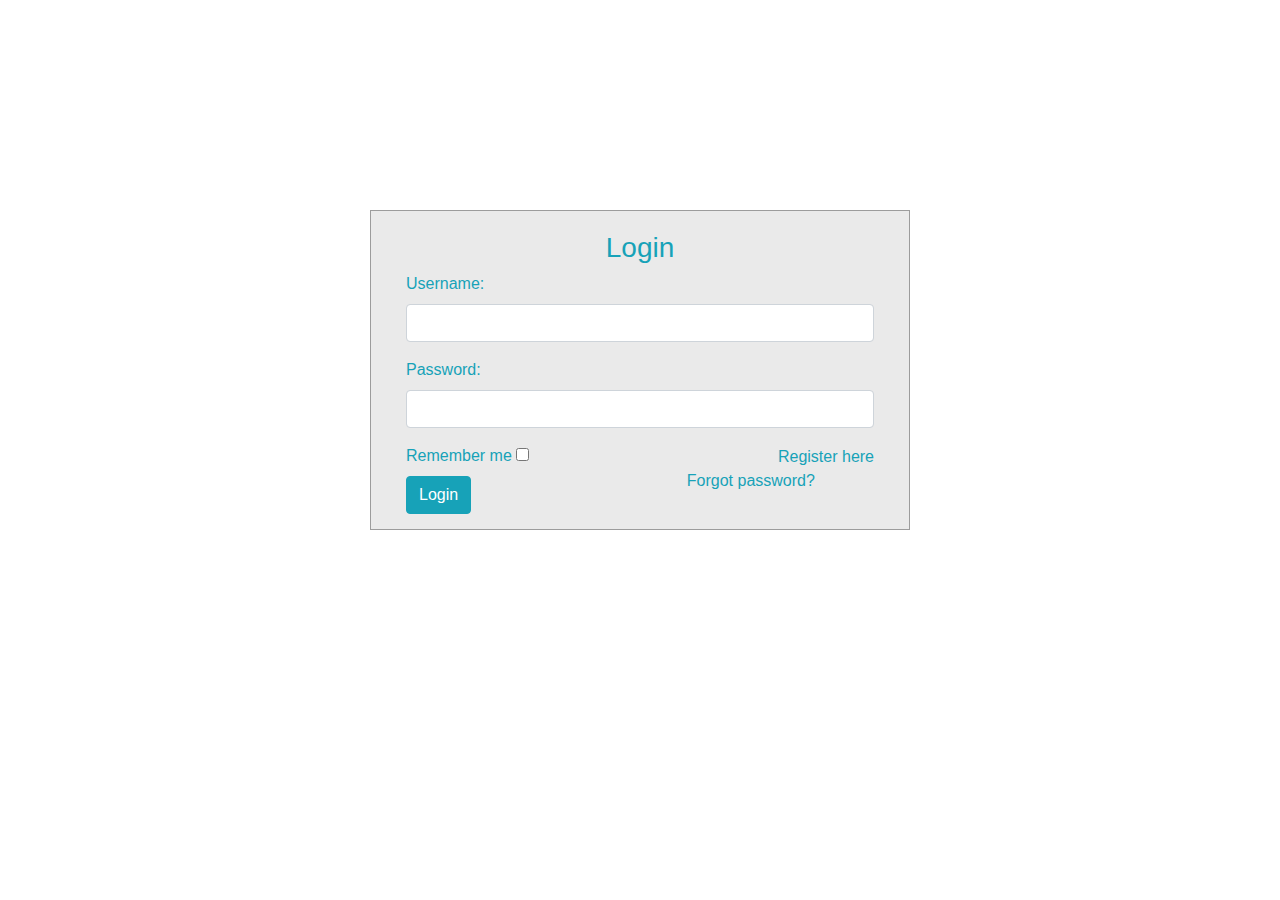
<file: index.html>
<!DOCTYPE html>
<html>
<head>
    <meta charset='utf-8'>
    <meta http-equiv='X-UA-Compatible' content='IE=edge'>
    <title>Login</title>
    
    <link rel="stylesheet" type="text/css" href="style.css" />
   
    
    <link href="//maxcdn.bootstrapcdn.com/bootstrap/4.1.1/css/bootstrap.min.css" rel="stylesheet" id="bootstrap-css">
    <script src="//maxcdn.bootstrapcdn.com/bootstrap/4.1.1/js/bootstrap.min.js"></script>
    <script src="//cdnjs.cloudflare.com/ajax/libs/jquery/3.2.1/jquery.min.js"></script>
</head>
<!------ Include the above in your HEAD tag ---------->

<body>
  <nav>
    <div id="login">
        <h3 class="text-center text-white pt-5">Login form</h3>
        <div class="container">
            <div id="login-row" class="row justify-content-center align-items-center">
                <div id="login-column" class="col-md-6">
                    <div id="login-box" class="col-md-12">
                        <form id="login-form" class="form" action="" method="post">
                            <h3 class="text-center text-info">Login</h3>
                            <div class="form-group">
                                <label for="username" class="text-info">Username:</label><br>
                                <input type="text" name="username" id="username" class="form-control">
                            </div>
                            <div class="form-group">
                                <label for="password" class="text-info">Password:</label><br>
                                <input type="password" name="password" id="password" class="form-control">
                            </div>
                            <div class="form-group">
                                <label for="remember-me" class="text-info"><span>Remember me</span> <span><input id="remember-me" name="remember-me" type="checkbox"></span></label><br>
                                <a class="btn btn-info btn-md" href="done.html">Login</a>
                            </div>
                            <div id="register-link" class="text-right">
                                <a href="register.html" class="text-info">Register here</a>
                            </div>
                            
                              <a href="forgot.html" class="forgot">Forgot password?</a>
                          
                        </form>
                    </div>
                </div>
            </div>
        </div>
    </div>
  </nav>
</body>

</html>
</file>
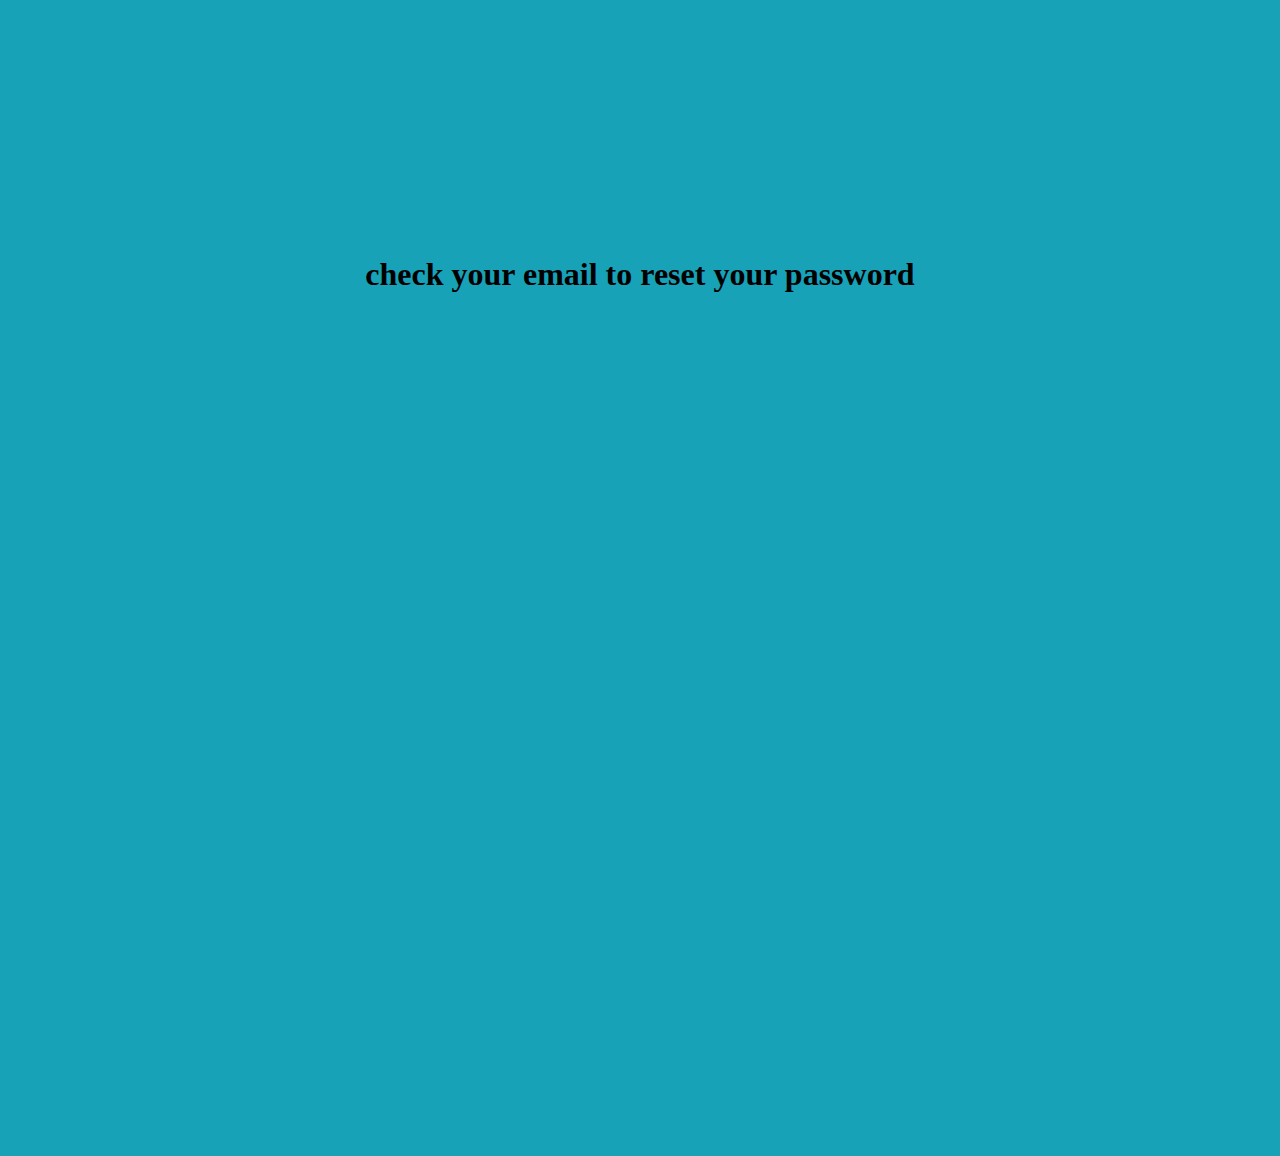
<file: done_f.html>
<!DOCTYPE html>
<html>
<head>
    <meta charset='utf-8'>
    <meta http-equiv='X-UA-Compatible' content='IE=edge'>
    <title>My Account</title>
    <meta name='viewport' content='width=device-width, initial-scale=1'>
    <link rel='stylesheet' type='text/css' media='screen' href='style.css'>
    
</head>
<body>
    <h1 id="done">check your email to reset your password</h1>
    
</body>
</html>
</file>
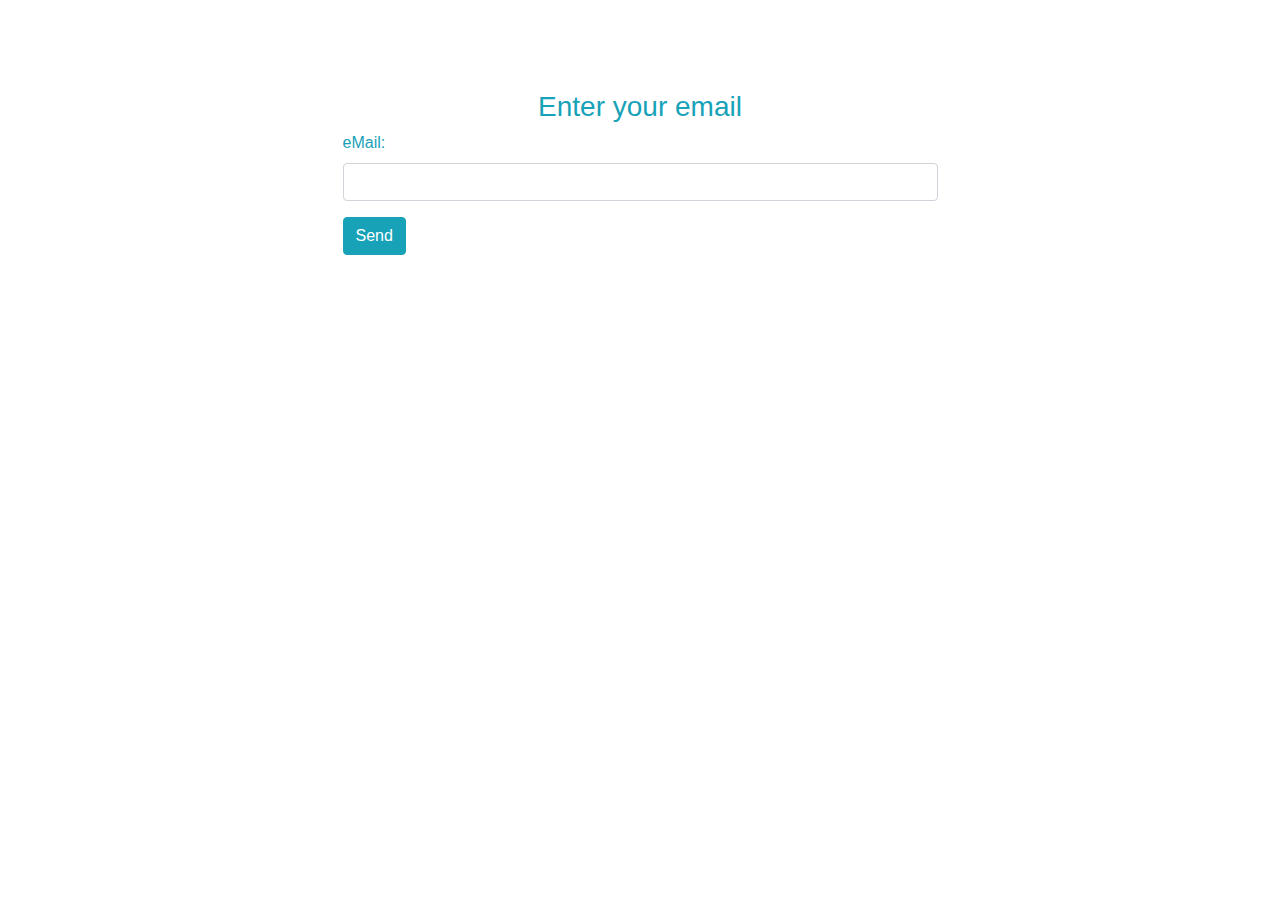
<file: forgot.html>
<!DOCTYPE html>
<html>
<head>
    <meta charset='utf-8'>
    <meta http-equiv='X-UA-Compatible' content='IE=edge'>
    <title>Forgot password</title>
    <meta name='viewport' content='width=device-width, initial-scale=1'>
    <link rel='stylesheet' type='text/css' media='screen' href='style.css'>
   <link href="//maxcdn.bootstrapcdn.com/bootstrap/4.1.1/css/bootstrap.min.css" rel="stylesheet" id="bootstrap-css">
    <script src="//maxcdn.bootstrapcdn.com/bootstrap/4.1.1/js/bootstrap.min.js"></script>
    <script src="//cdnjs.cloudflare.com/ajax/libs/jquery/3.2.1/jquery.min.js"></script>
    
</head>
<body>
    <div id="login">
        <h3 class="text-center text-white pt-5">Register</h3>
        <div class="register">
            <div id="login-row" class="row justify-content-center align-items-center">
                <div id="login-column" class="col-md-6">
                    <div id="login-box" class="col-md-12">
                        <form id="login-form" class="form" action="" method="post">
                            <h3 class="text-center text-info">Enter your email</h3>
                            
                            <div class="form-group">
                                <label for="password" class="text-info" >eMail:</label><br>
                                <input type="email" name="password" id="password" class="form-control">
                            </div>
                            <div class="form-group">
                                
                                <a class="btn btn-info btn-md" href="done_f.html">Send</a>
                            </div>
                            
                          
                        </form>
                    </div>
                </div>
            </div>
        </div>
    </div>
    
</body>
</html>
</file>
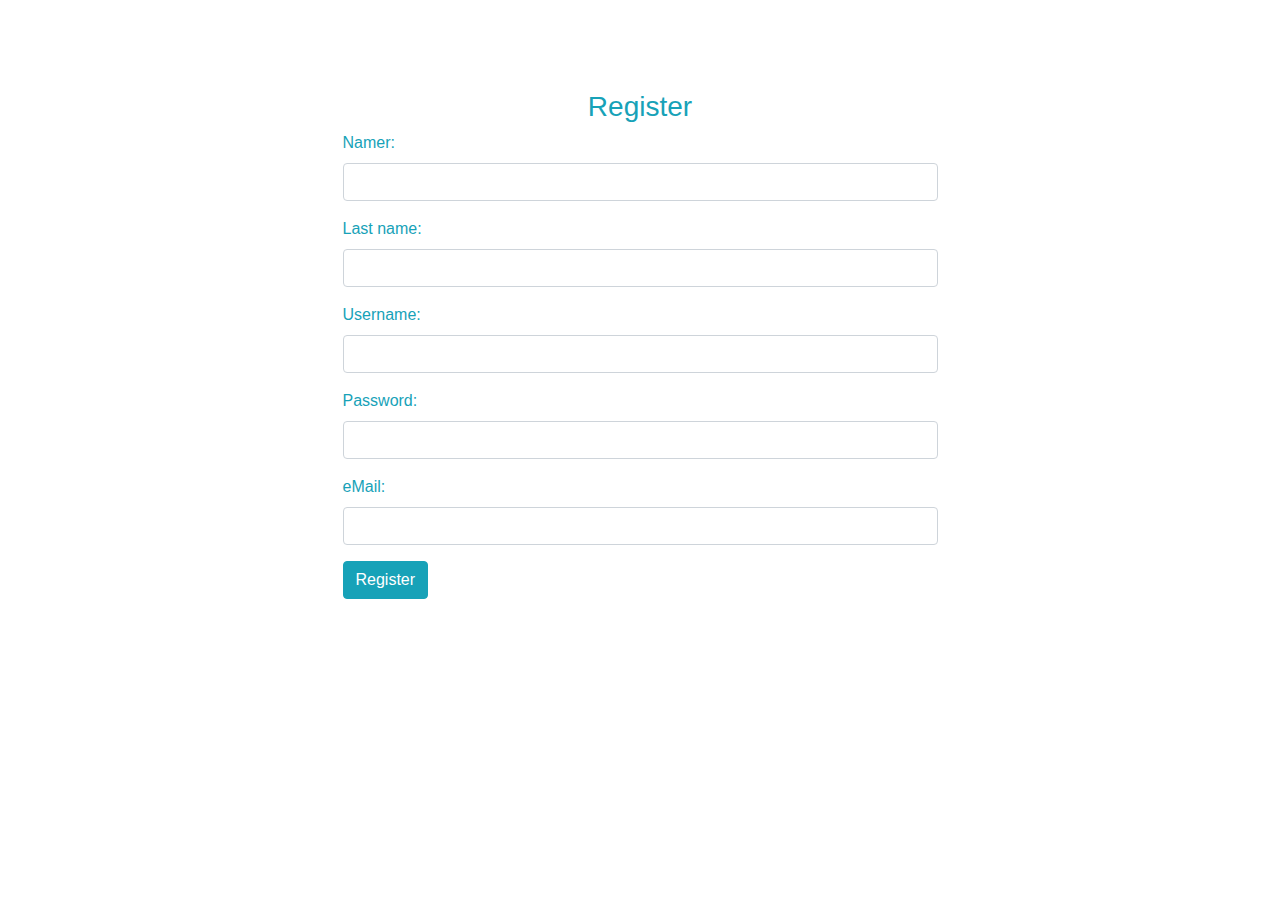
<file: register.html>
<!DOCTYPE html>
<html>
<head>
    <meta charset='utf-8'>
    <meta http-equiv='X-UA-Compatible' content='IE=edge'>
    <title>Register</title>
    <meta name='viewport' content='width=device-width, initial-scale=1'>
    <link rel='stylesheet' type='text/css' media='screen' href='style.css'>
   <link href="//maxcdn.bootstrapcdn.com/bootstrap/4.1.1/css/bootstrap.min.css" rel="stylesheet" id="bootstrap-css">
    <script src="//maxcdn.bootstrapcdn.com/bootstrap/4.1.1/js/bootstrap.min.js"></script>
    <script src="//cdnjs.cloudflare.com/ajax/libs/jquery/3.2.1/jquery.min.js"></script>
    
</head>
<body>
    <div id="login">
        <h3 class="text-center text-white pt-5">Register</h3>
        <div class="register">
            <div id="login-row" class="row justify-content-center align-items-center">
                <div id="login-column" class="col-md-6">
                    <div id="login-box" class="col-md-12">
                        <form id="login-form" class="form" action="" method="post">
                            <h3 class="text-center text-info">Register</h3>
                            <div class="form-group">
                                <label for="username" class="text-info">Namer:</label><br>
                                <input type="text" name="username" id="username" class="form-control">
                            </div>
                            <div class="form-group">
                                <label for="username" class="text-info">Last name:</label><br>
                                <input type="text" name="username" id="username" class="form-control">
                            </div>
                            <div class="form-group">
                                <label for="username" class="text-info">Username:</label><br>
                                <input type="text" name="username" id="username" class="form-control">
                            </div>
                            <div class="form-group">
                                <label for="password" class="text-info">Password:</label><br>
                                <input type="password" name="password" id="password" class="form-control">
                            </div>
                            <div class="form-group">
                                <label for="password" class="text-info">eMail:</label><br>
                                <input type="email" name="password" id="password" class="form-control">
                            </div>
                            <div class="form-group">
                                
                                <a class="btn btn-info btn-md" href="done.html">Register</a>
                            </div>
                            
                          
                        </form>
                    </div>
                </div>
            </div>
        </div>
    </div>
    
</body>
</html>
</file>
<file: style.css>
body {
    margin: 0;
    padding: 0;
    background-color: #17a2b8;
    height: 100vh;
  }
  #login .container #login-row #login-column #login-box {
    margin-top: 120px;
    max-width: 600px;
    height: 320px;
    border: 1px solid #9C9C9C;
    background-color: #EAEAEA;
  }
  #login .container #login-row #login-column #login-box #login-form {
    padding: 20px;
  }
  #login .container #login-row #login-column #login-box #login-form #register-link {
    margin-top: -85px;
  }

  .forgot{
    margin-left: 60%;
    color:#17a2b8;
  }
  #done{
    text-align: center;
    margin-top: 20%;
  }
</file>
